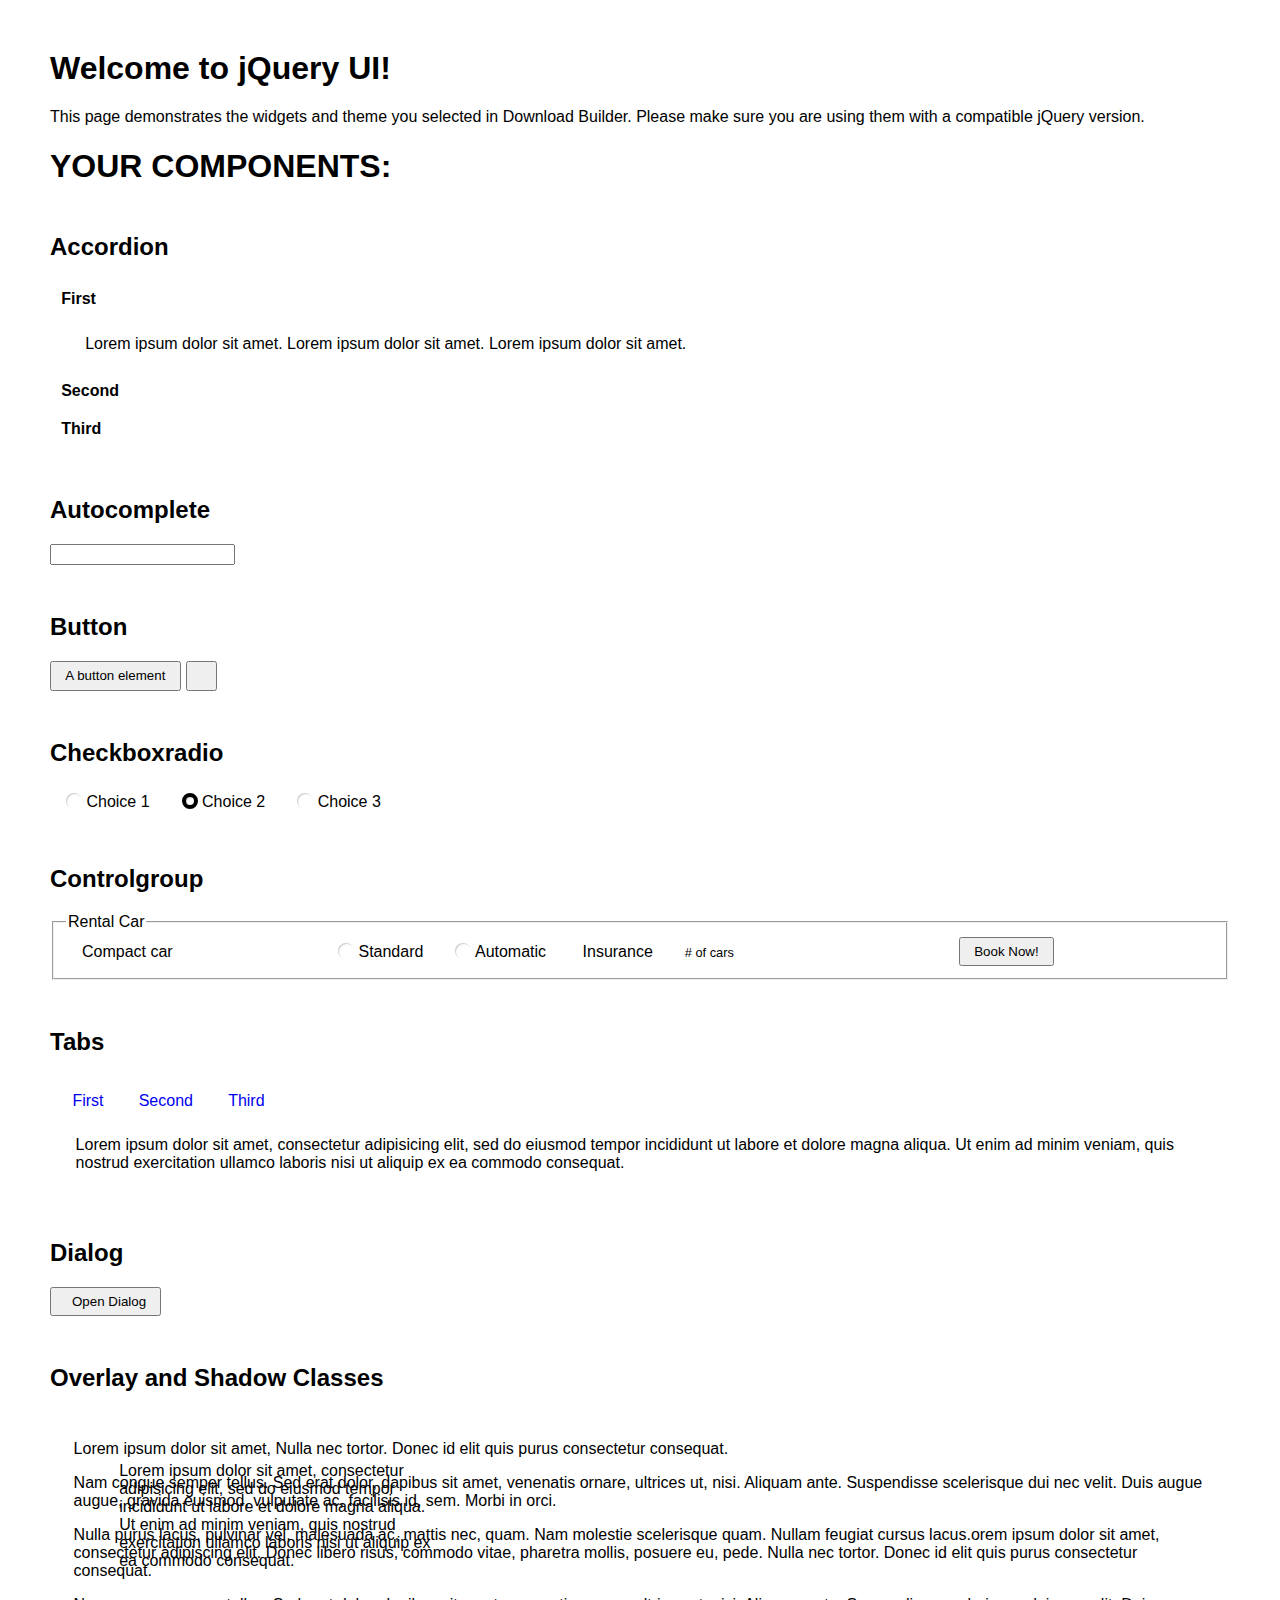
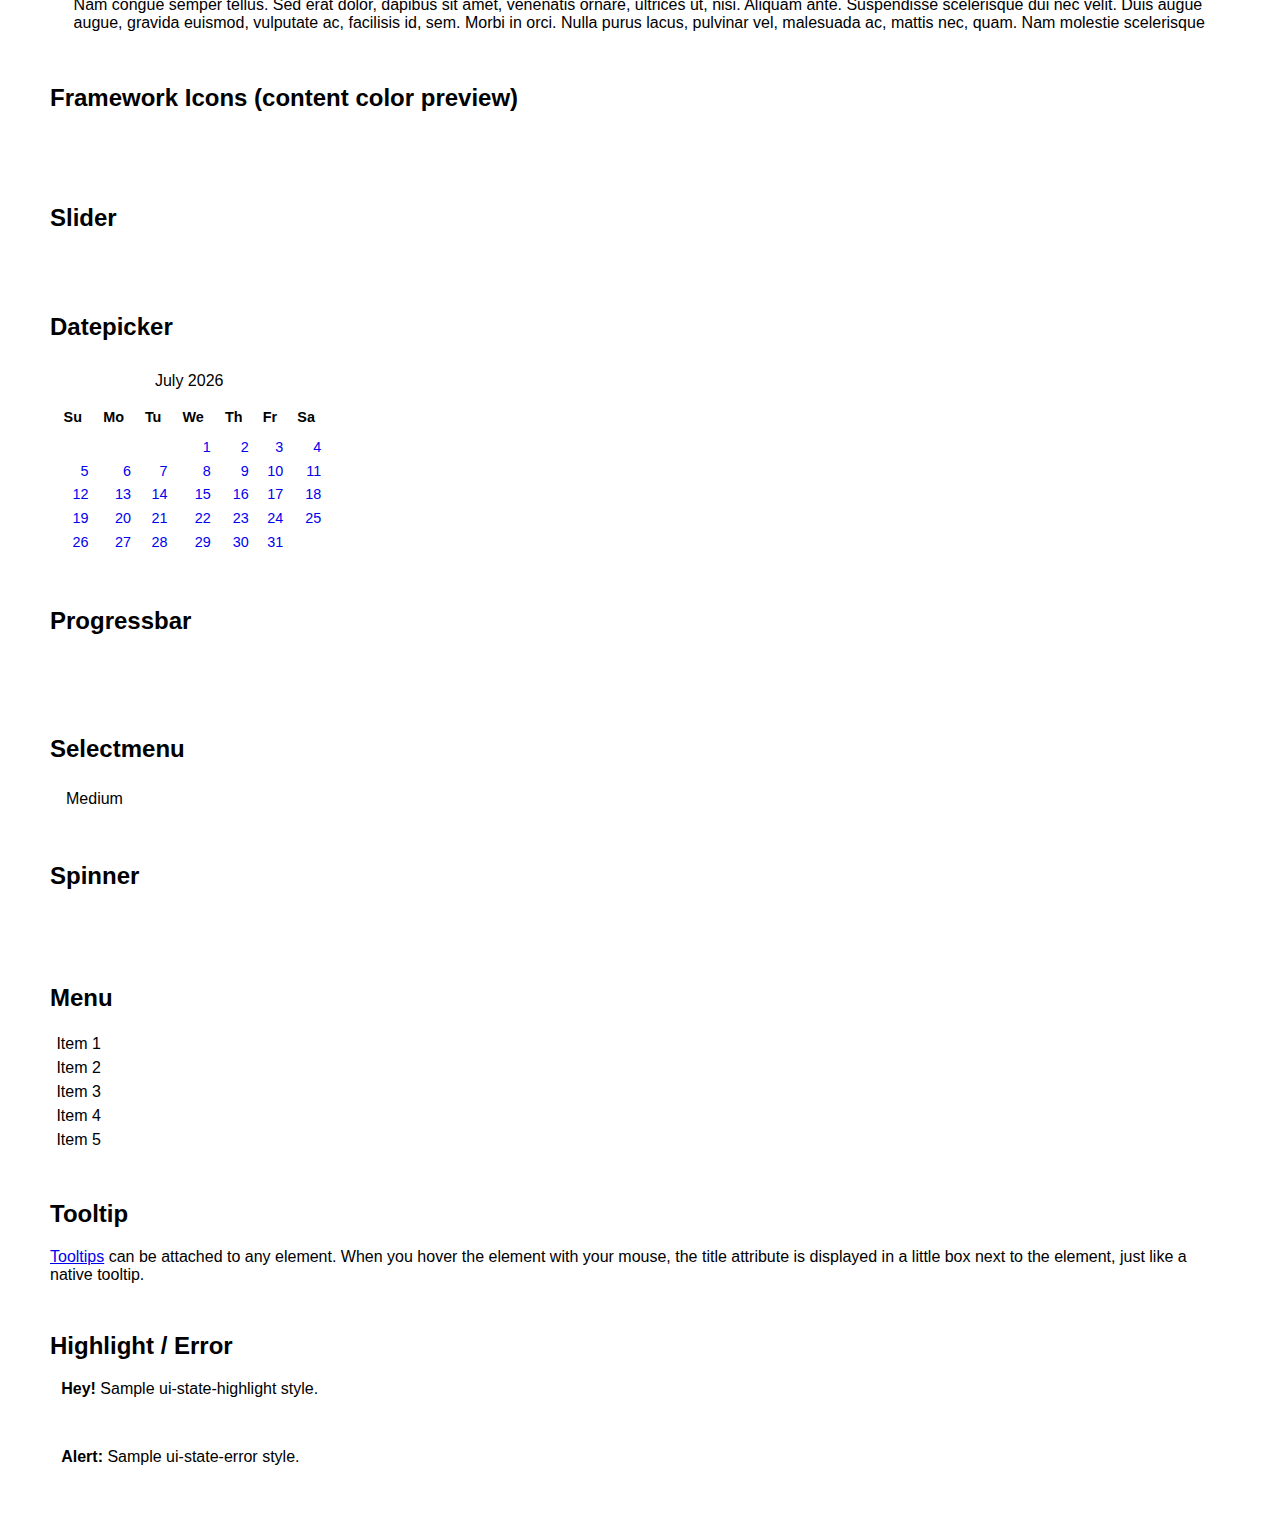
<file: jquery-ui-1.12.1/index.html>
<!doctype html>
<html lang="us">
<head>
	<meta charset="utf-8">
	<title>jQuery UI Example Page</title>
	<link href="jquery-ui.css" rel="stylesheet">
	<style>
	body{
		font-family: "Trebuchet MS", sans-serif;
		margin: 50px;
	}
	.demoHeaders {
		margin-top: 2em;
	}
	#dialog-link {
		padding: .4em 1em .4em 20px;
		text-decoration: none;
		position: relative;
	}
	#dialog-link span.ui-icon {
		margin: 0 5px 0 0;
		position: absolute;
		left: .2em;
		top: 50%;
		margin-top: -8px;
	}
	#icons {
		margin: 0;
		padding: 0;
	}
	#icons li {
		margin: 2px;
		position: relative;
		padding: 4px 0;
		cursor: pointer;
		float: left;
		list-style: none;
	}
	#icons span.ui-icon {
		float: left;
		margin: 0 4px;
	}
	.fakewindowcontain .ui-widget-overlay {
		position: absolute;
	}
	select {
		width: 200px;
	}
	</style>
</head>
<body>

<h1>Welcome to jQuery UI!</h1>

<div class="ui-widget">
	<p>This page demonstrates the widgets and theme you selected in Download Builder. Please make sure you are using them with a compatible jQuery version.</p>
</div>

<h1>YOUR COMPONENTS:</h1>


<!-- Accordion -->
<h2 class="demoHeaders">Accordion</h2>
<div id="accordion">
	<h3>First</h3>
	<div>Lorem ipsum dolor sit amet. Lorem ipsum dolor sit amet. Lorem ipsum dolor sit amet.</div>
	<h3>Second</h3>
	<div>Phasellus mattis tincidunt nibh.</div>
	<h3>Third</h3>
	<div>Nam dui erat, auctor a, dignissim quis.</div>
</div>



<!-- Autocomplete -->
<h2 class="demoHeaders">Autocomplete</h2>
<div>
	<input id="autocomplete" title="type &quot;a&quot;">
</div>



<!-- Button -->
<h2 class="demoHeaders">Button</h2>
<button id="button">A button element</button>
<button id="button-icon">An icon-only button</button>



<!-- Checkboxradio -->
<h2 class="demoHeaders">Checkboxradio</h2>
<form style="margin-top: 1em;">
	<div id="radioset">
		<input type="radio" id="radio1" name="radio"><label for="radio1">Choice 1</label>
		<input type="radio" id="radio2" name="radio" checked="checked"><label for="radio2">Choice 2</label>
		<input type="radio" id="radio3" name="radio"><label for="radio3">Choice 3</label>
	</div>
</form>



<!-- Controlgroup -->
<h2 class="demoHeaders">Controlgroup</h2>
<fieldset>
	<legend>Rental Car</legend>
	<div id="controlgroup">
		<select id="car-type">
			<option>Compact car</option>
			<option>Midsize car</option>
			<option>Full size car</option>
			<option>SUV</option>
			<option>Luxury</option>
			<option>Truck</option>
			<option>Van</option>
		</select>
		<label for="transmission-standard">Standard</label>
		<input type="radio" name="transmission" id="transmission-standard">
		<label for="transmission-automatic">Automatic</label>
		<input type="radio" name="transmission" id="transmission-automatic">
		<label for="insurance">Insurance</label>
		<input type="checkbox" name="insurance" id="insurance">
		<label for="horizontal-spinner" class="ui-controlgroup-label"># of cars</label>
		<input id="horizontal-spinner" class="ui-spinner-input">
		<button>Book Now!</button>
	</div>
</fieldset>



<!-- Tabs -->
<h2 class="demoHeaders">Tabs</h2>
<div id="tabs">
	<ul>
		<li><a href="#tabs-1">First</a></li>
		<li><a href="#tabs-2">Second</a></li>
		<li><a href="#tabs-3">Third</a></li>
	</ul>
	<div id="tabs-1">Lorem ipsum dolor sit amet, consectetur adipisicing elit, sed do eiusmod tempor incididunt ut labore et dolore magna aliqua. Ut enim ad minim veniam, quis nostrud exercitation ullamco laboris nisi ut aliquip ex ea commodo consequat.</div>
	<div id="tabs-2">Phasellus mattis tincidunt nibh. Cras orci urna, blandit id, pretium vel, aliquet ornare, felis. Maecenas scelerisque sem non nisl. Fusce sed lorem in enim dictum bibendum.</div>
	<div id="tabs-3">Nam dui erat, auctor a, dignissim quis, sollicitudin eu, felis. Pellentesque nisi urna, interdum eget, sagittis et, consequat vestibulum, lacus. Mauris porttitor ullamcorper augue.</div>
</div>



<h2 class="demoHeaders">Dialog</h2>
<p>
	<button id="dialog-link" class="ui-button ui-corner-all ui-widget">
		<span class="ui-icon ui-icon-newwin"></span>Open Dialog
	</button>
</p>

<h2 class="demoHeaders">Overlay and Shadow Classes</h2>
<div style="position: relative; width: 96%; height: 200px; padding:1% 2%; overflow:hidden;" class="fakewindowcontain">
	<p>Lorem ipsum dolor sit amet,  Nulla nec tortor. Donec id elit quis purus consectetur consequat. </p><p>Nam congue semper tellus. Sed erat dolor, dapibus sit amet, venenatis ornare, ultrices ut, nisi. Aliquam ante. Suspendisse scelerisque dui nec velit. Duis augue augue, gravida euismod, vulputate ac, facilisis id, sem. Morbi in orci. </p><p>Nulla purus lacus, pulvinar vel, malesuada ac, mattis nec, quam. Nam molestie scelerisque quam. Nullam feugiat cursus lacus.orem ipsum dolor sit amet, consectetur adipiscing elit. Donec libero risus, commodo vitae, pharetra mollis, posuere eu, pede. Nulla nec tortor. Donec id elit quis purus consectetur consequat. </p><p>Nam congue semper tellus. Sed erat dolor, dapibus sit amet, venenatis ornare, ultrices ut, nisi. Aliquam ante. Suspendisse scelerisque dui nec velit. Duis augue augue, gravida euismod, vulputate ac, facilisis id, sem. Morbi in orci. Nulla purus lacus, pulvinar vel, malesuada ac, mattis nec, quam. Nam molestie scelerisque quam. </p><p>Nullam feugiat cursus lacus.orem ipsum dolor sit amet, consectetur adipiscing elit. Donec libero risus, commodo vitae, pharetra mollis, posuere eu, pede. Nulla nec tortor. Donec id elit quis purus consectetur consequat. Nam congue semper tellus. Sed erat dolor, dapibus sit amet, venenatis ornare, ultrices ut, nisi. Aliquam ante. </p><p>Suspendisse scelerisque dui nec velit. Duis augue augue, gravida euismod, vulputate ac, facilisis id, sem. Morbi in orci. Nulla purus lacus, pulvinar vel, malesuada ac, mattis nec, quam. Nam molestie scelerisque quam. Nullam feugiat cursus lacus.orem ipsum dolor sit amet, consectetur adipiscing elit. Donec libero risus, commodo vitae, pharetra mollis, posuere eu, pede. Nulla nec tortor. Donec id elit quis purus consectetur consequat. Nam congue semper tellus. Sed erat dolor, dapibus sit amet, venenatis ornare, ultrices ut, nisi. </p>

	<!-- ui-dialog -->
	<div class="ui-widget-overlay ui-front"></div>
	<div style="position: absolute; width: 320px; left: 50px; top: 30px; padding: 1.2em" class="ui-widget ui-front ui-widget-content ui-corner-all ui-widget-shadow">
		Lorem ipsum dolor sit amet, consectetur adipisicing elit, sed do eiusmod tempor incididunt ut labore et dolore magna aliqua. Ut enim ad minim veniam, quis nostrud exercitation ullamco laboris nisi ut aliquip ex ea commodo consequat.
	</div>

</div>

<!-- ui-dialog -->
<div id="dialog" title="Dialog Title">
	<p>Lorem ipsum dolor sit amet, consectetur adipisicing elit, sed do eiusmod tempor incididunt ut labore et dolore magna aliqua. Ut enim ad minim veniam, quis nostrud exercitation ullamco laboris nisi ut aliquip ex ea commodo consequat.</p>
</div>



<h2 class="demoHeaders">Framework Icons (content color preview)</h2>
<ul id="icons" class="ui-widget ui-helper-clearfix">
	<li class="ui-state-default ui-corner-all" title=".ui-icon-caret-1-n"><span class="ui-icon ui-icon-caret-1-n"></span></li>
	<li class="ui-state-default ui-corner-all" title=".ui-icon-caret-1-ne"><span class="ui-icon ui-icon-caret-1-ne"></span></li>
	<li class="ui-state-default ui-corner-all" title=".ui-icon-caret-1-e"><span class="ui-icon ui-icon-caret-1-e"></span></li>
	<li class="ui-state-default ui-corner-all" title=".ui-icon-caret-1-se"><span class="ui-icon ui-icon-caret-1-se"></span></li>
	<li class="ui-state-default ui-corner-all" title=".ui-icon-caret-1-s"><span class="ui-icon ui-icon-caret-1-s"></span></li>
	<li class="ui-state-default ui-corner-all" title=".ui-icon-caret-1-sw"><span class="ui-icon ui-icon-caret-1-sw"></span></li>
	<li class="ui-state-default ui-corner-all" title=".ui-icon-caret-1-w"><span class="ui-icon ui-icon-caret-1-w"></span></li>
	<li class="ui-state-default ui-corner-all" title=".ui-icon-caret-1-nw"><span class="ui-icon ui-icon-caret-1-nw"></span></li>
	<li class="ui-state-default ui-corner-all" title=".ui-icon-caret-2-n-s"><span class="ui-icon ui-icon-caret-2-n-s"></span></li>
	<li class="ui-state-default ui-corner-all" title=".ui-icon-caret-2-e-w"><span class="ui-icon ui-icon-caret-2-e-w"></span></li>
	<li class="ui-state-default ui-corner-all" title=".ui-icon-triangle-1-n"><span class="ui-icon ui-icon-triangle-1-n"></span></li>
	<li class="ui-state-default ui-corner-all" title=".ui-icon-triangle-1-ne"><span class="ui-icon ui-icon-triangle-1-ne"></span></li>
	<li class="ui-state-default ui-corner-all" title=".ui-icon-triangle-1-e"><span class="ui-icon ui-icon-triangle-1-e"></span></li>
	<li class="ui-state-default ui-corner-all" title=".ui-icon-triangle-1-se"><span class="ui-icon ui-icon-triangle-1-se"></span></li>
	<li class="ui-state-default ui-corner-all" title=".ui-icon-triangle-1-s"><span class="ui-icon ui-icon-triangle-1-s"></span></li>
	<li class="ui-state-default ui-corner-all" title=".ui-icon-triangle-1-sw"><span class="ui-icon ui-icon-triangle-1-sw"></span></li>
	<li class="ui-state-default ui-corner-all" title=".ui-icon-triangle-1-w"><span class="ui-icon ui-icon-triangle-1-w"></span></li>
	<li class="ui-state-default ui-corner-all" title=".ui-icon-triangle-1-nw"><span class="ui-icon ui-icon-triangle-1-nw"></span></li>
	<li class="ui-state-default ui-corner-all" title=".ui-icon-triangle-2-n-s"><span class="ui-icon ui-icon-triangle-2-n-s"></span></li>
	<li class="ui-state-default ui-corner-all" title=".ui-icon-triangle-2-e-w"><span class="ui-icon ui-icon-triangle-2-e-w"></span></li>
	<li class="ui-state-default ui-corner-all" title=".ui-icon-arrow-1-n"><span class="ui-icon ui-icon-arrow-1-n"></span></li>
	<li class="ui-state-default ui-corner-all" title=".ui-icon-arrow-1-ne"><span class="ui-icon ui-icon-arrow-1-ne"></span></li>
	<li class="ui-state-default ui-corner-all" title=".ui-icon-arrow-1-e"><span class="ui-icon ui-icon-arrow-1-e"></span></li>
	<li class="ui-state-default ui-corner-all" title=".ui-icon-arrow-1-se"><span class="ui-icon ui-icon-arrow-1-se"></span></li>
	<li class="ui-state-default ui-corner-all" title=".ui-icon-arrow-1-s"><span class="ui-icon ui-icon-arrow-1-s"></span></li>
	<li class="ui-state-default ui-corner-all" title=".ui-icon-arrow-1-sw"><span class="ui-icon ui-icon-arrow-1-sw"></span></li>
	<li class="ui-state-default ui-corner-all" title=".ui-icon-arrow-1-w"><span class="ui-icon ui-icon-arrow-1-w"></span></li>
	<li class="ui-state-default ui-corner-all" title=".ui-icon-arrow-1-nw"><span class="ui-icon ui-icon-arrow-1-nw"></span></li>
	<li class="ui-state-default ui-corner-all" title=".ui-icon-arrow-2-n-s"><span class="ui-icon ui-icon-arrow-2-n-s"></span></li>
	<li class="ui-state-default ui-corner-all" title=".ui-icon-arrow-2-ne-sw"><span class="ui-icon ui-icon-arrow-2-ne-sw"></span></li>
	<li class="ui-state-default ui-corner-all" title=".ui-icon-arrow-2-e-w"><span class="ui-icon ui-icon-arrow-2-e-w"></span></li>
	<li class="ui-state-default ui-corner-all" title=".ui-icon-arrow-2-se-nw"><span class="ui-icon ui-icon-arrow-2-se-nw"></span></li>
	<li class="ui-state-default ui-corner-all" title=".ui-icon-arrowstop-1-n"><span class="ui-icon ui-icon-arrowstop-1-n"></span></li>
	<li class="ui-state-default ui-corner-all" title=".ui-icon-arrowstop-1-e"><span class="ui-icon ui-icon-arrowstop-1-e"></span></li>
	<li class="ui-state-default ui-corner-all" title=".ui-icon-arrowstop-1-s"><span class="ui-icon ui-icon-arrowstop-1-s"></span></li>
	<li class="ui-state-default ui-corner-all" title=".ui-icon-arrowstop-1-w"><span class="ui-icon ui-icon-arrowstop-1-w"></span></li>
	<li class="ui-state-default ui-corner-all" title=".ui-icon-arrowthick-1-n"><span class="ui-icon ui-icon-arrowthick-1-n"></span></li>
	<li class="ui-state-default ui-corner-all" title=".ui-icon-arrowthick-1-ne"><span class="ui-icon ui-icon-arrowthick-1-ne"></span></li>
	<li class="ui-state-default ui-corner-all" title=".ui-icon-arrowthick-1-e"><span class="ui-icon ui-icon-arrowthick-1-e"></span></li>
	<li class="ui-state-default ui-corner-all" title=".ui-icon-arrowthick-1-se"><span class="ui-icon ui-icon-arrowthick-1-se"></span></li>
	<li class="ui-state-default ui-corner-all" title=".ui-icon-arrowthick-1-s"><span class="ui-icon ui-icon-arrowthick-1-s"></span></li>
	<li class="ui-state-default ui-corner-all" title=".ui-icon-arrowthick-1-sw"><span class="ui-icon ui-icon-arrowthick-1-sw"></span></li>
	<li class="ui-state-default ui-corner-all" title=".ui-icon-arrowthick-1-w"><span class="ui-icon ui-icon-arrowthick-1-w"></span></li>
	<li class="ui-state-default ui-corner-all" title=".ui-icon-arrowthick-1-nw"><span class="ui-icon ui-icon-arrowthick-1-nw"></span></li>
	<li class="ui-state-default ui-corner-all" title=".ui-icon-arrowthick-2-n-s"><span class="ui-icon ui-icon-arrowthick-2-n-s"></span></li>
	<li class="ui-state-default ui-corner-all" title=".ui-icon-arrowthick-2-ne-sw"><span class="ui-icon ui-icon-arrowthick-2-ne-sw"></span></li>
	<li class="ui-state-default ui-corner-all" title=".ui-icon-arrowthick-2-e-w"><span class="ui-icon ui-icon-arrowthick-2-e-w"></span></li>
	<li class="ui-state-default ui-corner-all" title=".ui-icon-arrowthick-2-se-nw"><span class="ui-icon ui-icon-arrowthick-2-se-nw"></span></li>
	<li class="ui-state-default ui-corner-all" title=".ui-icon-arrowthickstop-1-n"><span class="ui-icon ui-icon-arrowthickstop-1-n"></span></li>
	<li class="ui-state-default ui-corner-all" title=".ui-icon-arrowthickstop-1-e"><span class="ui-icon ui-icon-arrowthickstop-1-e"></span></li>
	<li class="ui-state-default ui-corner-all" title=".ui-icon-arrowthickstop-1-s"><span class="ui-icon ui-icon-arrowthickstop-1-s"></span></li>
	<li class="ui-state-default ui-corner-all" title=".ui-icon-arrowthickstop-1-w"><span class="ui-icon ui-icon-arrowthickstop-1-w"></span></li>
	<li class="ui-state-default ui-corner-all" title=".ui-icon-arrowreturnthick-1-w"><span class="ui-icon ui-icon-arrowreturnthick-1-w"></span></li>
	<li class="ui-state-default ui-corner-all" title=".ui-icon-arrowreturnthick-1-n"><span class="ui-icon ui-icon-arrowreturnthick-1-n"></span></li>
	<li class="ui-state-default ui-corner-all" title=".ui-icon-arrowreturnthick-1-e"><span class="ui-icon ui-icon-arrowreturnthick-1-e"></span></li>
	<li class="ui-state-default ui-corner-all" title=".ui-icon-arrowreturnthick-1-s"><span class="ui-icon ui-icon-arrowreturnthick-1-s"></span></li>
	<li class="ui-state-default ui-corner-all" title=".ui-icon-arrowreturn-1-w"><span class="ui-icon ui-icon-arrowreturn-1-w"></span></li>
	<li class="ui-state-default ui-corner-all" title=".ui-icon-arrowreturn-1-n"><span class="ui-icon ui-icon-arrowreturn-1-n"></span></li>
	<li class="ui-state-default ui-corner-all" title=".ui-icon-arrowreturn-1-e"><span class="ui-icon ui-icon-arrowreturn-1-e"></span></li>
	<li class="ui-state-default ui-corner-all" title=".ui-icon-arrowreturn-1-s"><span class="ui-icon ui-icon-arrowreturn-1-s"></span></li>
	<li class="ui-state-default ui-corner-all" title=".ui-icon-arrowrefresh-1-w"><span class="ui-icon ui-icon-arrowrefresh-1-w"></span></li>
	<li class="ui-state-default ui-corner-all" title=".ui-icon-arrowrefresh-1-n"><span class="ui-icon ui-icon-arrowrefresh-1-n"></span></li>
	<li class="ui-state-default ui-corner-all" title=".ui-icon-arrowrefresh-1-e"><span class="ui-icon ui-icon-arrowrefresh-1-e"></span></li>
	<li class="ui-state-default ui-corner-all" title=".ui-icon-arrowrefresh-1-s"><span class="ui-icon ui-icon-arrowrefresh-1-s"></span></li>
	<li class="ui-state-default ui-corner-all" title=".ui-icon-arrow-4"><span class="ui-icon ui-icon-arrow-4"></span></li>
	<li class="ui-state-default ui-corner-all" title=".ui-icon-arrow-4-diag"><span class="ui-icon ui-icon-arrow-4-diag"></span></li>
	<li class="ui-state-default ui-corner-all" title=".ui-icon-extlink"><span class="ui-icon ui-icon-extlink"></span></li>
	<li class="ui-state-default ui-corner-all" title=".ui-icon-newwin"><span class="ui-icon ui-icon-newwin"></span></li>
	<li class="ui-state-default ui-corner-all" title=".ui-icon-refresh"><span class="ui-icon ui-icon-refresh"></span></li>
	<li class="ui-state-default ui-corner-all" title=".ui-icon-shuffle"><span class="ui-icon ui-icon-shuffle"></span></li>
	<li class="ui-state-default ui-corner-all" title=".ui-icon-transfer-e-w"><span class="ui-icon ui-icon-transfer-e-w"></span></li>
	<li class="ui-state-default ui-corner-all" title=".ui-icon-transferthick-e-w"><span class="ui-icon ui-icon-transferthick-e-w"></span></li>
	<li class="ui-state-default ui-corner-all" title=".ui-icon-folder-collapsed"><span class="ui-icon ui-icon-folder-collapsed"></span></li>
	<li class="ui-state-default ui-corner-all" title=".ui-icon-folder-open"><span class="ui-icon ui-icon-folder-open"></span></li>
	<li class="ui-state-default ui-corner-all" title=".ui-icon-document"><span class="ui-icon ui-icon-document"></span></li>
	<li class="ui-state-default ui-corner-all" title=".ui-icon-document-b"><span class="ui-icon ui-icon-document-b"></span></li>
	<li class="ui-state-default ui-corner-all" title=".ui-icon-note"><span class="ui-icon ui-icon-note"></span></li>
	<li class="ui-state-default ui-corner-all" title=".ui-icon-mail-closed"><span class="ui-icon ui-icon-mail-closed"></span></li>
	<li class="ui-state-default ui-corner-all" title=".ui-icon-mail-open"><span class="ui-icon ui-icon-mail-open"></span></li>
	<li class="ui-state-default ui-corner-all" title=".ui-icon-suitcase"><span class="ui-icon ui-icon-suitcase"></span></li>
	<li class="ui-state-default ui-corner-all" title=".ui-icon-comment"><span class="ui-icon ui-icon-comment"></span></li>
	<li class="ui-state-default ui-corner-all" title=".ui-icon-person"><span class="ui-icon ui-icon-person"></span></li>
	<li class="ui-state-default ui-corner-all" title=".ui-icon-print"><span class="ui-icon ui-icon-print"></span></li>
	<li class="ui-state-default ui-corner-all" title=".ui-icon-trash"><span class="ui-icon ui-icon-trash"></span></li>
	<li class="ui-state-default ui-corner-all" title=".ui-icon-locked"><span class="ui-icon ui-icon-locked"></span></li>
	<li class="ui-state-default ui-corner-all" title=".ui-icon-unlocked"><span class="ui-icon ui-icon-unlocked"></span></li>
	<li class="ui-state-default ui-corner-all" title=".ui-icon-bookmark"><span class="ui-icon ui-icon-bookmark"></span></li>
	<li class="ui-state-default ui-corner-all" title=".ui-icon-tag"><span class="ui-icon ui-icon-tag"></span></li>
	<li class="ui-state-default ui-corner-all" title=".ui-icon-home"><span class="ui-icon ui-icon-home"></span></li>
	<li class="ui-state-default ui-corner-all" title=".ui-icon-flag"><span class="ui-icon ui-icon-flag"></span></li>
	<li class="ui-state-default ui-corner-all" title=".ui-icon-calculator"><span class="ui-icon ui-icon-calculator"></span></li>
	<li class="ui-state-default ui-corner-all" title=".ui-icon-cart"><span class="ui-icon ui-icon-cart"></span></li>
	<li class="ui-state-default ui-corner-all" title=".ui-icon-pencil"><span class="ui-icon ui-icon-pencil"></span></li>
	<li class="ui-state-default ui-corner-all" title=".ui-icon-clock"><span class="ui-icon ui-icon-clock"></span></li>
	<li class="ui-state-default ui-corner-all" title=".ui-icon-disk"><span class="ui-icon ui-icon-disk"></span></li>
	<li class="ui-state-default ui-corner-all" title=".ui-icon-calendar"><span class="ui-icon ui-icon-calendar"></span></li>
	<li class="ui-state-default ui-corner-all" title=".ui-icon-zoomin"><span class="ui-icon ui-icon-zoomin"></span></li>
	<li class="ui-state-default ui-corner-all" title=".ui-icon-zoomout"><span class="ui-icon ui-icon-zoomout"></span></li>
	<li class="ui-state-default ui-corner-all" title=".ui-icon-search"><span class="ui-icon ui-icon-search"></span></li>
	<li class="ui-state-default ui-corner-all" title=".ui-icon-wrench"><span class="ui-icon ui-icon-wrench"></span></li>
	<li class="ui-state-default ui-corner-all" title=".ui-icon-gear"><span class="ui-icon ui-icon-gear"></span></li>
	<li class="ui-state-default ui-corner-all" title=".ui-icon-heart"><span class="ui-icon ui-icon-heart"></span></li>
	<li class="ui-state-default ui-corner-all" title=".ui-icon-star"><span class="ui-icon ui-icon-star"></span></li>
	<li class="ui-state-default ui-corner-all" title=".ui-icon-link"><span class="ui-icon ui-icon-link"></span></li>
	<li class="ui-state-default ui-corner-all" title=".ui-icon-cancel"><span class="ui-icon ui-icon-cancel"></span></li>
	<li class="ui-state-default ui-corner-all" title=".ui-icon-plus"><span class="ui-icon ui-icon-plus"></span></li>
	<li class="ui-state-default ui-corner-all" title=".ui-icon-plusthick"><span class="ui-icon ui-icon-plusthick"></span></li>
	<li class="ui-state-default ui-corner-all" title=".ui-icon-minus"><span class="ui-icon ui-icon-minus"></span></li>
	<li class="ui-state-default ui-corner-all" title=".ui-icon-minusthick"><span class="ui-icon ui-icon-minusthick"></span></li>
	<li class="ui-state-default ui-corner-all" title=".ui-icon-close"><span class="ui-icon ui-icon-close"></span></li>
	<li class="ui-state-default ui-corner-all" title=".ui-icon-closethick"><span class="ui-icon ui-icon-closethick"></span></li>
	<li class="ui-state-default ui-corner-all" title=".ui-icon-key"><span class="ui-icon ui-icon-key"></span></li>
	<li class="ui-state-default ui-corner-all" title=".ui-icon-lightbulb"><span class="ui-icon ui-icon-lightbulb"></span></li>
	<li class="ui-state-default ui-corner-all" title=".ui-icon-scissors"><span class="ui-icon ui-icon-scissors"></span></li>
	<li class="ui-state-default ui-corner-all" title=".ui-icon-clipboard"><span class="ui-icon ui-icon-clipboard"></span></li>
	<li class="ui-state-default ui-corner-all" title=".ui-icon-copy"><span class="ui-icon ui-icon-copy"></span></li>
	<li class="ui-state-default ui-corner-all" title=".ui-icon-contact"><span class="ui-icon ui-icon-contact"></span></li>
	<li class="ui-state-default ui-corner-all" title=".ui-icon-image"><span class="ui-icon ui-icon-image"></span></li>
	<li class="ui-state-default ui-corner-all" title=".ui-icon-video"><span class="ui-icon ui-icon-video"></span></li>
	<li class="ui-state-default ui-corner-all" title=".ui-icon-script"><span class="ui-icon ui-icon-script"></span></li>
	<li class="ui-state-default ui-corner-all" title=".ui-icon-alert"><span class="ui-icon ui-icon-alert"></span></li>
	<li class="ui-state-default ui-corner-all" title=".ui-icon-info"><span class="ui-icon ui-icon-info"></span></li>
	<li class="ui-state-default ui-corner-all" title=".ui-icon-notice"><span class="ui-icon ui-icon-notice"></span></li>
	<li class="ui-state-default ui-corner-all" title=".ui-icon-help"><span class="ui-icon ui-icon-help"></span></li>
	<li class="ui-state-default ui-corner-all" title=".ui-icon-check"><span class="ui-icon ui-icon-check"></span></li>
	<li class="ui-state-default ui-corner-all" title=".ui-icon-bullet"><span class="ui-icon ui-icon-bullet"></span></li>
	<li class="ui-state-default ui-corner-all" title=".ui-icon-radio-off"><span class="ui-icon ui-icon-radio-off"></span></li>
	<li class="ui-state-default ui-corner-all" title=".ui-icon-radio-on"><span class="ui-icon ui-icon-radio-on"></span></li>
	<li class="ui-state-default ui-corner-all" title=".ui-icon-pin-w"><span class="ui-icon ui-icon-pin-w"></span></li>
	<li class="ui-state-default ui-corner-all" title=".ui-icon-pin-s"><span class="ui-icon ui-icon-pin-s"></span></li>
	<li class="ui-state-default ui-corner-all" title=".ui-icon-play"><span class="ui-icon ui-icon-play"></span></li>
	<li class="ui-state-default ui-corner-all" title=".ui-icon-pause"><span class="ui-icon ui-icon-pause"></span></li>
	<li class="ui-state-default ui-corner-all" title=".ui-icon-seek-next"><span class="ui-icon ui-icon-seek-next"></span></li>
	<li class="ui-state-default ui-corner-all" title=".ui-icon-seek-prev"><span class="ui-icon ui-icon-seek-prev"></span></li>
	<li class="ui-state-default ui-corner-all" title=".ui-icon-seek-end"><span class="ui-icon ui-icon-seek-end"></span></li>
	<li class="ui-state-default ui-corner-all" title=".ui-icon-seek-first"><span class="ui-icon ui-icon-seek-first"></span></li>
	<li class="ui-state-default ui-corner-all" title=".ui-icon-stop"><span class="ui-icon ui-icon-stop"></span></li>
	<li class="ui-state-default ui-corner-all" title=".ui-icon-eject"><span class="ui-icon ui-icon-eject"></span></li>
	<li class="ui-state-default ui-corner-all" title=".ui-icon-volume-off"><span class="ui-icon ui-icon-volume-off"></span></li>
	<li class="ui-state-default ui-corner-all" title=".ui-icon-volume-on"><span class="ui-icon ui-icon-volume-on"></span></li>
	<li class="ui-state-default ui-corner-all" title=".ui-icon-power"><span class="ui-icon ui-icon-power"></span></li>
	<li class="ui-state-default ui-corner-all" title=".ui-icon-signal-diag"><span class="ui-icon ui-icon-signal-diag"></span></li>
	<li class="ui-state-default ui-corner-all" title=".ui-icon-signal"><span class="ui-icon ui-icon-signal"></span></li>
	<li class="ui-state-default ui-corner-all" title=".ui-icon-battery-0"><span class="ui-icon ui-icon-battery-0"></span></li>
	<li class="ui-state-default ui-corner-all" title=".ui-icon-battery-1"><span class="ui-icon ui-icon-battery-1"></span></li>
	<li class="ui-state-default ui-corner-all" title=".ui-icon-battery-2"><span class="ui-icon ui-icon-battery-2"></span></li>
	<li class="ui-state-default ui-corner-all" title=".ui-icon-battery-3"><span class="ui-icon ui-icon-battery-3"></span></li>
	<li class="ui-state-default ui-corner-all" title=".ui-icon-circle-plus"><span class="ui-icon ui-icon-circle-plus"></span></li>
	<li class="ui-state-default ui-corner-all" title=".ui-icon-circle-minus"><span class="ui-icon ui-icon-circle-minus"></span></li>
	<li class="ui-state-default ui-corner-all" title=".ui-icon-circle-close"><span class="ui-icon ui-icon-circle-close"></span></li>
	<li class="ui-state-default ui-corner-all" title=".ui-icon-circle-triangle-e"><span class="ui-icon ui-icon-circle-triangle-e"></span></li>
	<li class="ui-state-default ui-corner-all" title=".ui-icon-circle-triangle-s"><span class="ui-icon ui-icon-circle-triangle-s"></span></li>
	<li class="ui-state-default ui-corner-all" title=".ui-icon-circle-triangle-w"><span class="ui-icon ui-icon-circle-triangle-w"></span></li>
	<li class="ui-state-default ui-corner-all" title=".ui-icon-circle-triangle-n"><span class="ui-icon ui-icon-circle-triangle-n"></span></li>
	<li class="ui-state-default ui-corner-all" title=".ui-icon-circle-arrow-e"><span class="ui-icon ui-icon-circle-arrow-e"></span></li>
	<li class="ui-state-default ui-corner-all" title=".ui-icon-circle-arrow-s"><span class="ui-icon ui-icon-circle-arrow-s"></span></li>
	<li class="ui-state-default ui-corner-all" title=".ui-icon-circle-arrow-w"><span class="ui-icon ui-icon-circle-arrow-w"></span></li>
	<li class="ui-state-default ui-corner-all" title=".ui-icon-circle-arrow-n"><span class="ui-icon ui-icon-circle-arrow-n"></span></li>
	<li class="ui-state-default ui-corner-all" title=".ui-icon-circle-zoomin"><span class="ui-icon ui-icon-circle-zoomin"></span></li>
	<li class="ui-state-default ui-corner-all" title=".ui-icon-circle-zoomout"><span class="ui-icon ui-icon-circle-zoomout"></span></li>
	<li class="ui-state-default ui-corner-all" title=".ui-icon-circle-check"><span class="ui-icon ui-icon-circle-check"></span></li>
	<li class="ui-state-default ui-corner-all" title=".ui-icon-circlesmall-plus"><span class="ui-icon ui-icon-circlesmall-plus"></span></li>
	<li class="ui-state-default ui-corner-all" title=".ui-icon-circlesmall-minus"><span class="ui-icon ui-icon-circlesmall-minus"></span></li>
	<li class="ui-state-default ui-corner-all" title=".ui-icon-circlesmall-close"><span class="ui-icon ui-icon-circlesmall-close"></span></li>
	<li class="ui-state-default ui-corner-all" title=".ui-icon-squaresmall-plus"><span class="ui-icon ui-icon-squaresmall-plus"></span></li>
	<li class="ui-state-default ui-corner-all" title=".ui-icon-squaresmall-minus"><span class="ui-icon ui-icon-squaresmall-minus"></span></li>
	<li class="ui-state-default ui-corner-all" title=".ui-icon-squaresmall-close"><span class="ui-icon ui-icon-squaresmall-close"></span></li>
	<li class="ui-state-default ui-corner-all" title=".ui-icon-grip-dotted-vertical"><span class="ui-icon ui-icon-grip-dotted-vertical"></span></li>
	<li class="ui-state-default ui-corner-all" title=".ui-icon-grip-dotted-horizontal"><span class="ui-icon ui-icon-grip-dotted-horizontal"></span></li>
	<li class="ui-state-default ui-corner-all" title=".ui-icon-grip-solid-vertical"><span class="ui-icon ui-icon-grip-solid-vertical"></span></li>
	<li class="ui-state-default ui-corner-all" title=".ui-icon-grip-solid-horizontal"><span class="ui-icon ui-icon-grip-solid-horizontal"></span></li>
	<li class="ui-state-default ui-corner-all" title=".ui-icon-gripsmall-diagonal-se"><span class="ui-icon ui-icon-gripsmall-diagonal-se"></span></li>
	<li class="ui-state-default ui-corner-all" title=".ui-icon-grip-diagonal-se"><span class="ui-icon ui-icon-grip-diagonal-se"></span></li>
</ul>


<!-- Slider -->
<h2 class="demoHeaders">Slider</h2>
<div id="slider"></div>



<!-- Datepicker -->
<h2 class="demoHeaders">Datepicker</h2>
<div id="datepicker"></div>



<!-- Progressbar -->
<h2 class="demoHeaders">Progressbar</h2>
<div id="progressbar"></div>



<!-- Progressbar -->
<h2 class="demoHeaders">Selectmenu</h2>
<select id="selectmenu">
	<option>Slower</option>
	<option>Slow</option>
	<option selected="selected">Medium</option>
	<option>Fast</option>
	<option>Faster</option>
</select>



<!-- Spinner -->
<h2 class="demoHeaders">Spinner</h2>
<input id="spinner">



<!-- Menu -->
<h2 class="demoHeaders">Menu</h2>
<ul style="width:100px;" id="menu">
	<li><div>Item 1</div></li>
	<li><div>Item 2</div></li>
	<li><div>Item 3</div>
		<ul>
			<li><div>Item 3-1</div></li>
			<li><div>Item 3-2</div></li>
			<li><div>Item 3-3</div></li>
			<li><div>Item 3-4</div></li>
			<li><div>Item 3-5</div></li>
		</ul>
	</li>
	<li><div>Item 4</div></li>
	<li><div>Item 5</div></li>
</ul>



<!-- Tooltip -->
<h2 class="demoHeaders">Tooltip</h2>
<p id="tooltip">
	<a href="#" title="That&apos;s what this widget is">Tooltips</a> can be attached to any element. When you hover
the element with your mouse, the title attribute is displayed in a little box next to the element, just like a native tooltip.
</p>


<!-- Highlight / Error -->
<h2 class="demoHeaders">Highlight / Error</h2>
<div class="ui-widget">
	<div class="ui-state-highlight ui-corner-all" style="margin-top: 20px; padding: 0 .7em;">
		<p><span class="ui-icon ui-icon-info" style="float: left; margin-right: .3em;"></span>
		<strong>Hey!</strong> Sample ui-state-highlight style.</p>
	</div>
</div>
<br>
<div class="ui-widget">
	<div class="ui-state-error ui-corner-all" style="padding: 0 .7em;">
		<p><span class="ui-icon ui-icon-alert" style="float: left; margin-right: .3em;"></span>
		<strong>Alert:</strong> Sample ui-state-error style.</p>
	</div>
</div>

<script src="external/jquery/jquery.js"></script>
<script src="jquery-ui.js"></script>
<script>

$( "#accordion" ).accordion();



var availableTags = [
	"ActionScript",
	"AppleScript",
	"Asp",
	"BASIC",
	"C",
	"C++",
	"Clojure",
	"COBOL",
	"ColdFusion",
	"Erlang",
	"Fortran",
	"Groovy",
	"Haskell",
	"Java",
	"JavaScript",
	"Lisp",
	"Perl",
	"PHP",
	"Python",
	"Ruby",
	"Scala",
	"Scheme"
];
$( "#autocomplete" ).autocomplete({
	source: availableTags
});



$( "#button" ).button();
$( "#button-icon" ).button({
	icon: "ui-icon-gear",
	showLabel: false
});



$( "#radioset" ).buttonset();



$( "#controlgroup" ).controlgroup();



$( "#tabs" ).tabs();



$( "#dialog" ).dialog({
	autoOpen: false,
	width: 400,
	buttons: [
		{
			text: "Ok",
			click: function() {
				$( this ).dialog( "close" );
			}
		},
		{
			text: "Cancel",
			click: function() {
				$( this ).dialog( "close" );
			}
		}
	]
});

// Link to open the dialog
$( "#dialog-link" ).click(function( event ) {
	$( "#dialog" ).dialog( "open" );
	event.preventDefault();
});



$( "#datepicker" ).datepicker({
	inline: true
});



$( "#slider" ).slider({
	range: true,
	values: [ 17, 67 ]
});



$( "#progressbar" ).progressbar({
	value: 20
});



$( "#spinner" ).spinner();



$( "#menu" ).menu();



$( "#tooltip" ).tooltip();



$( "#selectmenu" ).selectmenu();


// Hover states on the static widgets
$( "#dialog-link, #icons li" ).hover(
	function() {
		$( this ).addClass( "ui-state-hover" );
	},
	function() {
		$( this ).removeClass( "ui-state-hover" );
	}
);
</script>
</body>
</html>
</file>
